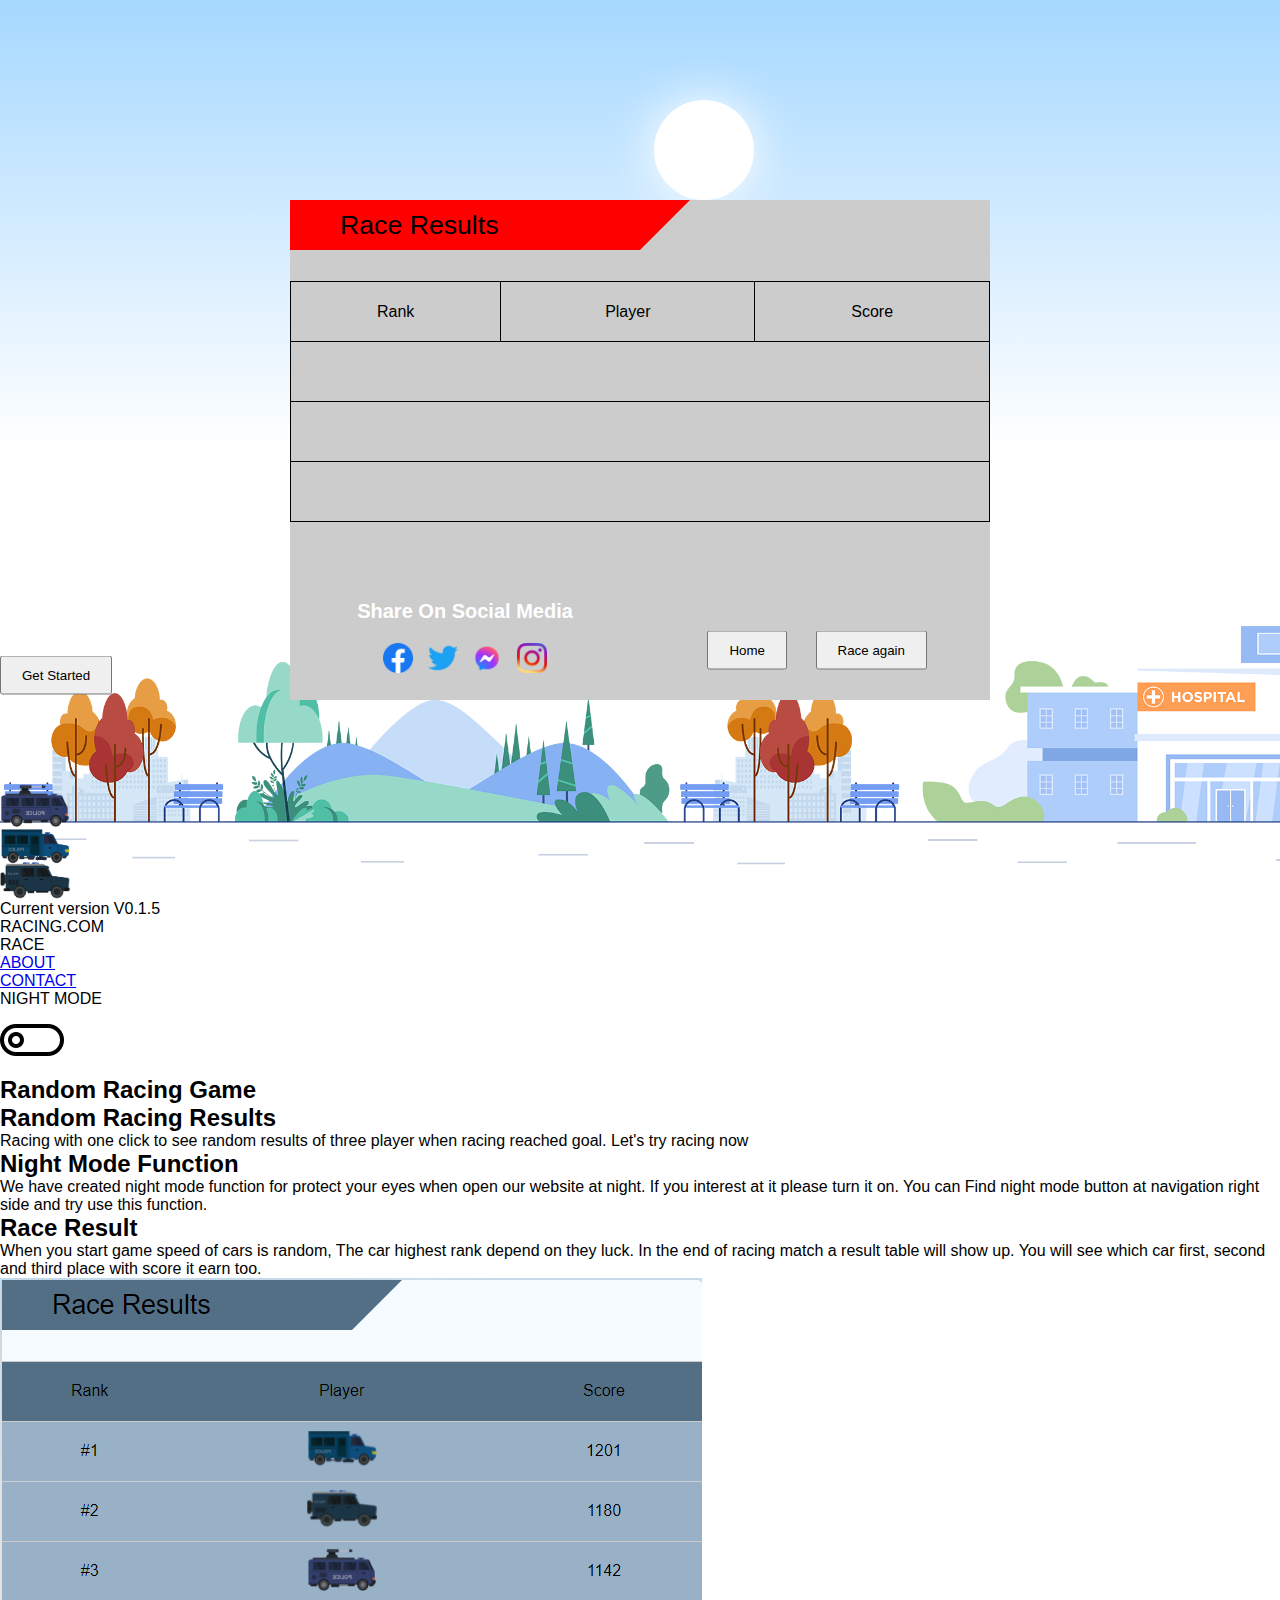
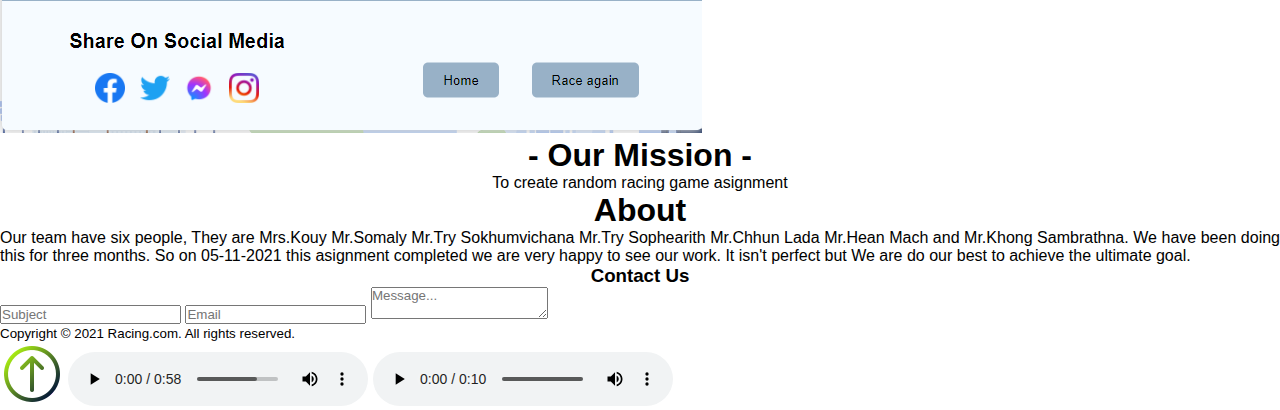
<file: index.html>
<!DOCTYPE html>
<html lang="en">
<head>
    <meta charset="UTF-8">
    <meta http-equiv="X-UA-Compatible" content="IE=edge">
    <meta name="viewport" content="width=device-width, initial-scale=1.0">
    <link rel="shortcut icon" href="img/racing-flag.png" type="image/x-icon">
    <title>Race</title>
    <!--Link stylesheet-->
    <link rel="stylesheet" href="css/style.css">
    <!--Link Script-->
    <script src="js/jquery-3.6.0.js"></script>
    <!--Internal Style Sheet-->
    <style>
        /* Loading Page */
        .load-wrapp {
        border-radius: 5px;
        position: absolute;
        left: 50%;
        top: 50%;
        transform: translate(-50%, -50%);
        }
        .letter-holder {
        padding: 16px;
        }

        .letter {
        float: left;
        font-size: 14px;
        color: #777;
        }

        .spinner {
        position: relative;
        width: 45px;
        height: 45px;
        margin: 0 auto;
        }
        /* =Animate the stuff*/
        .load-6 .letter {
        animation-name: loadingF;
        animation-duration: 1.6s;
        animation-iteration-count: infinite;
        animation-direction: linear;
        }

        .l-1 {
        animation-delay: 0.48s;
        }
        .l-2 {
        animation-delay: 0.6s;
        }
        .l-3 {
        animation-delay: 0.72s;
        }
        .l-4 {
        animation-delay: 0.84s;
        }
        .l-5 {
        animation-delay: 0.96s;
        }
        .l-6 {
        animation-delay: 1.08s;
        }
        .l-7 {
        animation-delay: 1.2s;
        }
        .l-8 {
        animation-delay: 1.32s;
        }
        .l-9 {
        animation-delay: 1.44s;
        }
        .l-10 {
        animation-delay: 1.56s;
        }
        @keyframes loadingF {
        0% {
            opacity: 0;
        }
        100% {
            opacity: 1;
        }
        }

        </style>
</head>
<body>
    <div class="load-wrapp" id="loading">
        <div class="load-6">
          <div class="letter-holder">
            <div class="l-1 letter">L</div>
            <div class="l-2 letter">o</div>
            <div class="l-3 letter">a</div>
            <div class="l-4 letter">d</div>
            <div class="l-5 letter">i</div>
            <div class="l-6 letter">n</div>
            <div class="l-7 letter">g</div>
            <div class="l-8 letter">.</div>
            <div class="l-9 letter">.</div>
            <div class="l-10 letter">.</div>
          </div>
        </div>
    </div>  
    <div id="loading-page">
        <section class="scene">
            <div class="sun"></div>
            <div class="bg">
                <img class="player" id="player-1" src="img/car-1.png">
                <img class="player" id="player-2" src="img/car-2.png">
                <img class="player" id="player-3" src="img/car-3.png">
            </div>
        </section>
        <div class="result">
            <div class="race-result">
                <div class="result-text">Race&nbsp;Results</div>
                <table>
                    <thead>
                        <tr>
                            <td>Rank</td>
                            <td>Player</td>
                            <td>Score</td>
                        </tr>
                    </thead>
                    <tbody>
                        <tr id="top1"></tr>
                        <tr id="top2"></tr>
                        <tr id="top3"></tr>
                    </tbody>
                </table>
                <div class="result-foot">
                    <div class="share">
                        <div>Share On Social Media</div>
                        <div>
                            <a href="#"><img src="img/facebook.png"></a>
                            <a href="#"><img src="img/twitter.png"></a>
                            <a href="#"><img src="img/messenger.png"></a>
                            <a href="#"><img src="img/instagram.png"></a>
                        </div>
                    </div>
                    <div class="result-back-again">
                        <div>
                            <button class="home btn" id="back-home">Home</button>
                            <button class="again btn" id="race-again">Race again</button>
                        </div>
                    </div>
                </div>
            </div>
        </div>
        <div id="container">
            <div class="force-overflow">
                <nav>
                    <div id="sub-nav">
                        <div>Current version V0.1.5</div>
                    </div>
                    <div id="nav">
                        <div id="logo" onclick="window.open('index.html', '_self')">RACING.COM</div>
                        <ul>
                            <li id="race">RACE</li>
                            <li><a href="#about-us">ABOUT</a></li>
                            <li><a href="#contact-us">CONTACT</a></li>
                            <li>NIGHT MODE</li>
                        </ul>
                        <img id="nightModeToggle" class="night-mode-toggle" src="img/toggle.png" alt="night-mode-off">
                    </div>
                </nav>
                <div class="main">
                    <div class="main-left">
                        <h2 class="font-white">Random Racing Game</h2>
                        <h2 class="font-white">Random Racing Results</h2>
                        <p class="font-white pt-10"> Racing with one click to see random results of three player when racing reached goal. Let's 
                            try racing now 
                        </p>
                        <input type="button" value="Get Started" id="getStarted" class="btn hv-font-white" style="top: 75%;">
                    </div>
                    <div class="main-right"></div>
                </div>
                <div class="main">
                    <div class="main-left bg-tran">
                        <h2>Night Mode Function</h2>
                        <p class="pt-10"> We have created night mode function for protect your eyes when open our website
                            at night. If you interest at it please turn it on. You can Find night mode button at navigation
                            right side and try use this function.
                        </p>
                    </div>
                    <div class="main-right night-bg"></div>
                </div>
                <div class="race-result-function">
                    <div>
                        <h2>Race Result</h2>
                        <p class="pt-10"> 
                            When you start game speed of cars is random, The car highest rank depend on they luck.
                            In the end of racing match a result table will show up. You will see which car first, 
                            second and third place with score it earn too.
                        </p>
                    </div>
                    <img id="race-result-img" src="img/race-result.png" alt="race result">
                </div>
                <div id="about-us">
                    <center><h1 class="font-white pt-15 pb-15"> - Our Mission - </h1></center>
                    <center><p class="font-white pt-15 pb-15">To create random racing game asignment</p></center>
                    <center><h1 class="font-white pt-15 pb-15">About</h1></center>
                    <p align="justify" class="font-white pt-15 pb-15 lh">
                        Our team have six people, They are Mrs.Kouy Mr.Somaly Mr.Try Sokhumvichana Mr.Try Sophearith
                        Mr.Chhun Lada Mr.Hean Mach and Mr.Khong Sambrathna. We have been doing this for three months.
                        So on 05-11-2021 this asignment completed we are very happy to see our work. It isn't
                        perfect but We are do our best to achieve the ultimate goal.
                    </p>
                </div>
                <div id="contact-us">
                    <div id="form">
                        <center><h3>Contact Us</h3></center>
                        <input type="text" placeholder="Subject" id="subject">
                        <input type="email" placeholder="Email" id="email">
                        <textarea placeholder="Message..." id="message"></textarea>
                        <input type="submit" value="Submit" class="btn contact-submit">
                    </div>
                </div>
                <footer>
                    <small>Copyright © 2021 Racing.com. All rights reserved.</small>
                </footer>
            </div>
        </div>
        <img id="scroll-top" src="img/up-arrow.png" alt="scroll to top">
        <!--Audio-->
        <audio controls loop id="RacingSound"> 
            <source src="audio/Racing Car  Sound Effect.mp3" type="audio/mpeg">
        </audio>
        <audio controls id="CelebratingSound">
            <source src="audio/Celebrating Sound Effect  I Merles Channel.mp3" type="audio/mpeg">
        </audio>
    </div>
    <!--Link Script-->
    <script src="js/script.js"></script>
</body>
</html>
</file>
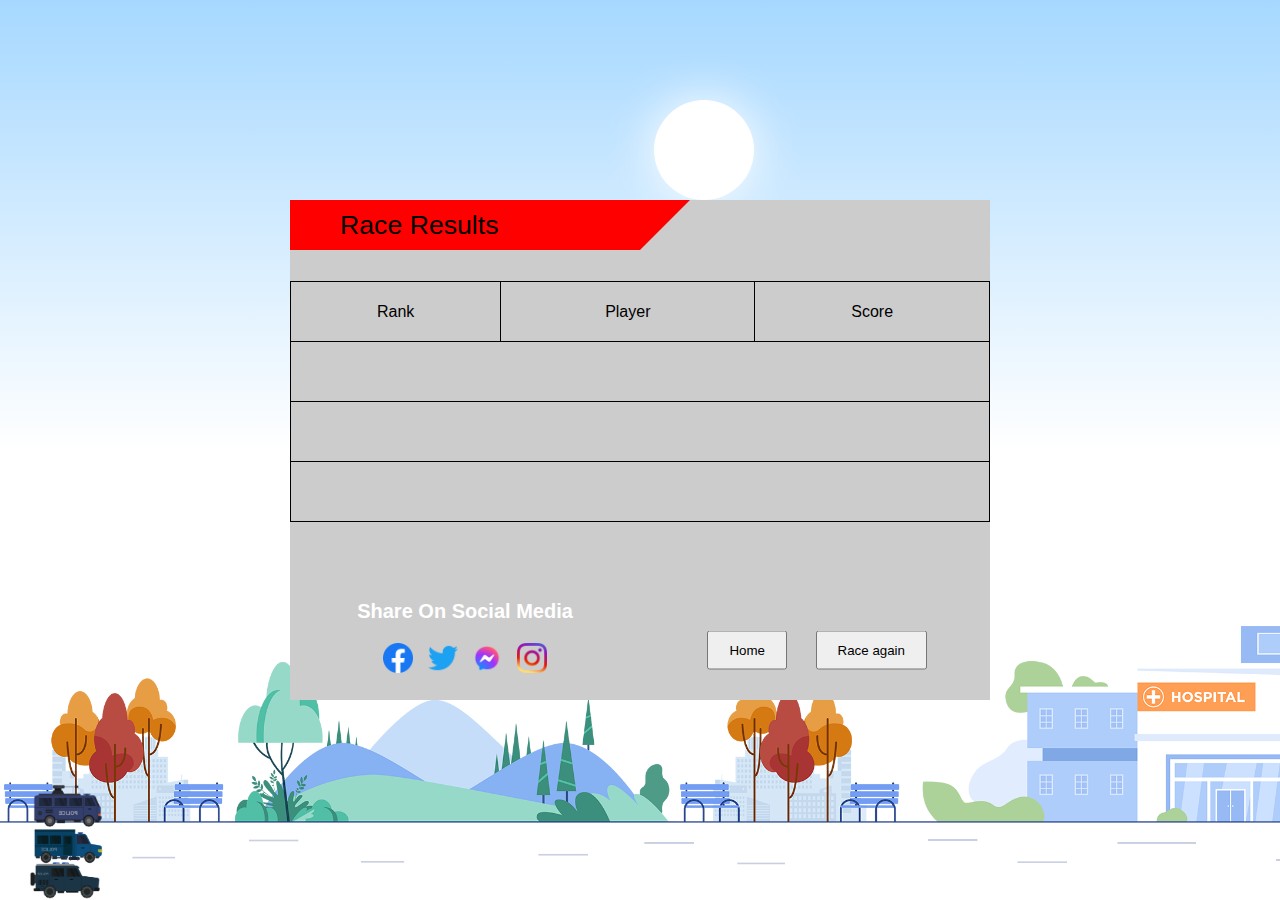
<file: race.html>
<!DOCTYPE html>
<html lang="en">
<head>
    <meta charset="UTF-8">
    <meta http-equiv="X-UA-Compatible" content="IE=edge">
    <meta name="viewport" content="width=device-width, initial-scale=1.0">
    <title>Document</title>
    <!--Link stylesheet-->
    <link rel="stylesheet" href="css/style.css">
    <!--Link Script-->
    <script src="js/jquery-3.6.0.js"></script>
</head>
<body onload="start()">
    <section class="scene">
        <div class="sun"></div>
        <div class="bg">
            <img class="player" id="player-1" src="img/car-1.png">
            <img class="player" id="player-2" src="img/car-2.png">
            <img class="player" id="player-3" src="img/car-3.png">
        </div>
    </section>
    <div class="result">
        <div class="race-result">
            <div class="result-text">Race&nbsp;Results</div>
            <table>
                <thead>
                    <tr>
                        <td>Rank</td>
                        <td>Player</td>
                        <td>Score</td>
                    </tr>
                </thead>
                <tbody>
                    <tr id="top1"></tr>
                    <tr id="top2"></tr>
                    <tr id="top3"></tr>
                </tbody>
            </table>
            <div class="result-foot">
                <div class="share">
                    <div>Share On Social Media</div>
                    <div>
                        <a href=""><img src="img/facebook.png"></a>
                        <a href=""><img src="img/twitter.png"></a>
                        <a href=""><img src="img/messenger.png"></a>
                        <a href=""><img src="img/instagram.png"></a>
                    </div>
                </div>
                <div class="result-back-again">
                    <div>
                        <button class="home btn" onclick="window.open('index.html', '_self')">Home</button>
                        <button class="again btn" onclick="window.open('race.html', '_self')">Race again</button>
                    </div>
                </div>
            </div>
        </div>
    </div>
    <!--Link Script-->
    <script src="js/script.js"></script>
</body>
</html>
</file>
<file: css/style.css>
* {
    padding: 0;
    margin: 0;
    box-sizing: border-box;
    font-family: sans-serif;
}
.scene {
    position: relative;
    height: 100vh;
    background: linear-gradient(#a6d8ff, #fff, #fff);
}

.dark .scene {
    background: #222833;
}

.sun {
    position: absolute;
    top: 100px;
    left: 55%;
    transform: translateX(-50%);
    width: 100px;
    height: 100px;
    background: #fff;
    border-radius: 50%;
    box-shadow: 0 0 50px #fff;
    cursor: pointer;
    transition: 0.2s;
}

.dark .sun {
    left: 45%;
    box-shadow: 0 0 0 #fff;
}

.dark .sun:before {
    content: "";
    position: absolute;
    top: -20px;
    left: 20px;
    width: 100%;
    height: 100%;
    background: #222833;
    border-radius: 50%;
}

.bg {
    position: absolute;
    bottom: 0;
    width: 100%;
    height: 280px;
    background-image: url('../img/bg.png');
    animation: animateBg 5s linear infinite;
    background-size: 1500px;
    background-repeat: repeat-x;
}
@keyframes animateBg {
    0% {
        background-position-x: 0px;
    }
    100% {
        background-position-x: -1500px;
    }
}

.player {
    max-width: 70px;
    position: absolute;
    bottom: 1px;
    transform: rotateY(180deg);
    z-index: 10;
}

.player:nth-child(2) {
    bottom: 36px;
    z-index: 9;
}

.player:nth-child(3) {
    bottom: 73px;
    z-index: 8;
}

.result {
    position: absolute;
    width: 700px;
    height: 500px;
    z-index: 100;
    top: 50%;
    left: 50%;
    transform: translateX(-50%) translateY(-50%);
    background-color: #ccc
}

.race-result {
    width: 0;
    height: 0;
    border-top: 50px solid red;
    border-right: 50px solid transparent;
    border-left: 350px solid red;
}

.result-text {
    position: relative;
    font-size: 20pt;
    top: -40px;
    left: -300px;
}
table {
    position: absolute;
    left: 0;
    width: 100%;
    border-collapse: collapse;
}
table , tr, td {
    border: 1px solid black;
}   

table , tr, td {
    height: 60px;
    text-align: center;
    vertical-align: middle;
}

tbody tr td img {
    width: 70px;
    transform: rotateY(180deg);
}

.result-foot {
    position: absolute;
    width: 100%;
    height: 100px;
    left: 0;
    bottom: 0;
}

.share {
    width: 50%;
    height: 100%;
    float: left;
    text-align: center;
}

.share div:nth-child(1){
    font-size: 15pt;
    font-weight: 600;
    color: white;
}

.share img {
    width: 30px;
    margin: 20px 5px;
}

.btn {
    padding: 10px 20px;
    font-family: sans-serif;
    cursor: pointer;
    position: absolute;
    top: 50%;
    transform: translateY(-50%);
}

.home {
    right: 29%;
}

.again {
    right: 9%;
}
</file>
